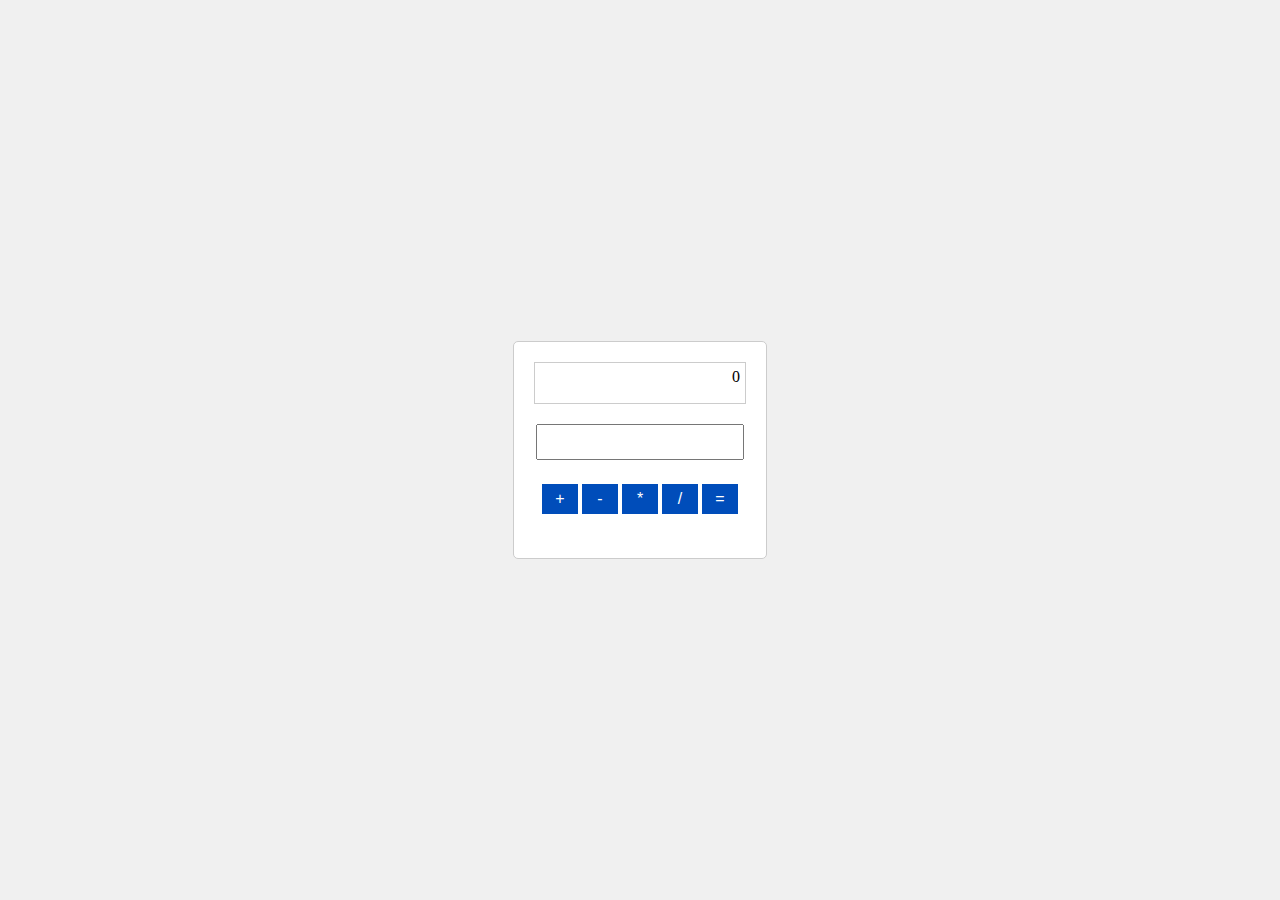
<file: calculadora_javascript/index.html>
<!DOCTYPE html>
<html>
<head>
    <title>Trabalho Calculadora</title>
    <link rel="stylesheet" type="text/css" href="style.css">
</head>
<body>
    <div class="calculator">
        <div id="display" class="display">0</div>
        <input type="text" id="entrada" class="entrada"/>
        <div class="buttons">
            <button onclick="addOperador('+')"class="btn" >+</button>
            <button onclick="addOperador('-')"class="btn" >-</button>
            <button onclick="addOperador('*')"class="btn" >*</button>
            <button onclick="addOperador('/')"class="btn" >/</button>
            <button onclick="calcular()" class="btn">=</button>
        </div>
    </div>
    <script src="script.js"></script>
</body>
</html>
</file>
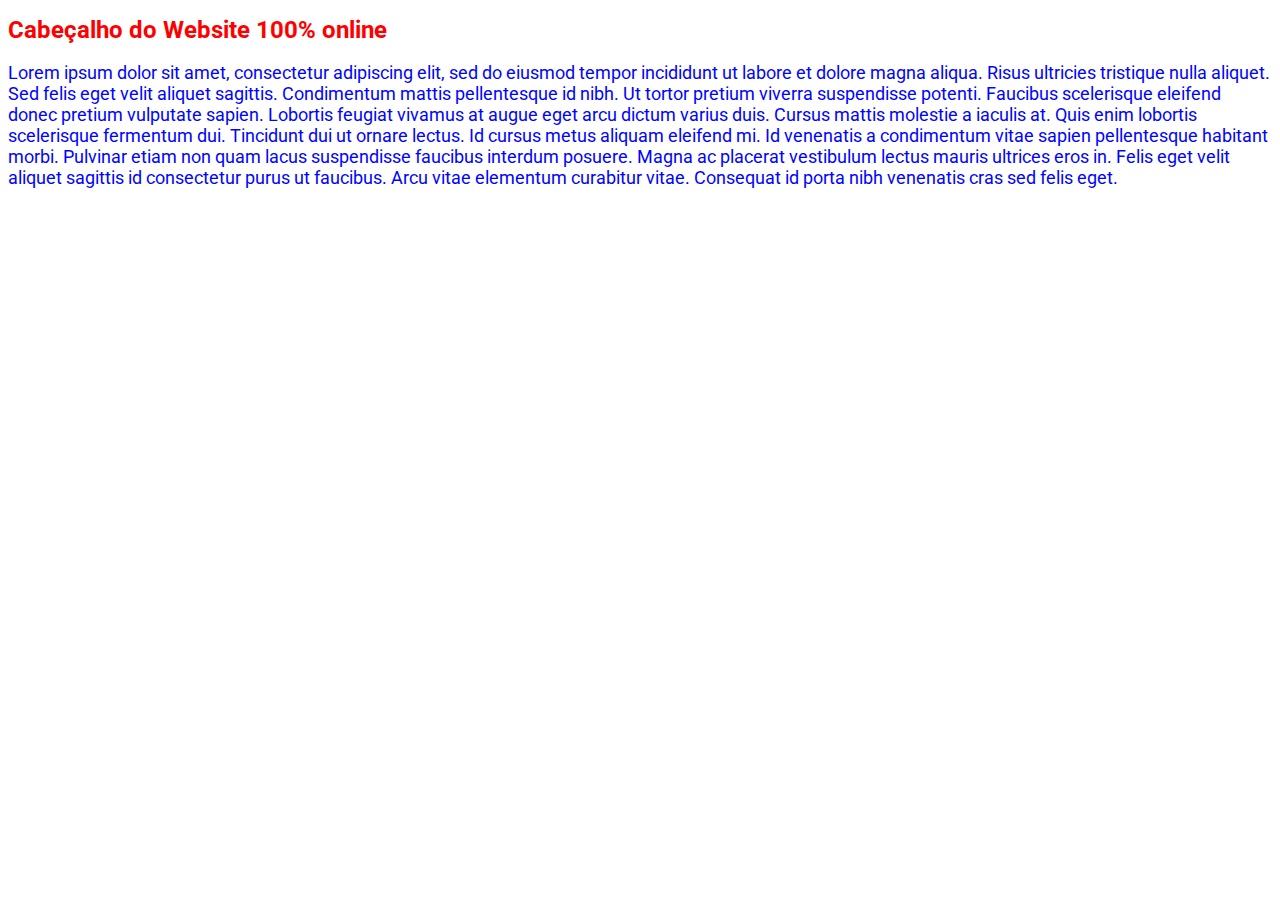
<file: trabalho_paragrafos.html>
<!-- Por Emmanuel Felipe Silva Santos -->
<!DOCTYPE html>
<html lang="pt-br">
<head>
    <meta charset="UTF-8">
    <meta name="viewport" content="width=device-width, initial-scale=1.0">
    <title>Meu Website Título</title>
    <style>
        @import url('https://fonts.googleapis.com/css2?family=Roboto:ital,wght@0,700;1,300&display=swap');
        h1 {
            font-family: 'Roboto', sans-serif;
            color: #ff0000;
            font-size: 24px;
        }
        p {
            font-family: 'Roboto', serif;
            color: #0004ff;
            font-size: 18px;
        }
    </style>
</head>
<body>
    <h1>Cabeçalho do Website 100% online</h1>
    <p id="primeiro_paragrafo">Lorem ipsum dolor sit amet, consectetur adipiscing elit, sed do eiusmod tempor incididunt ut labore et dolore magna aliqua. Risus ultricies tristique nulla aliquet. Sed felis eget velit aliquet sagittis. Condimentum mattis pellentesque id nibh. Ut tortor pretium viverra suspendisse potenti. Faucibus scelerisque eleifend donec pretium vulputate sapien. Lobortis feugiat vivamus at augue eget arcu dictum varius duis. Cursus mattis molestie a iaculis at. Quis enim lobortis scelerisque fermentum dui. Tincidunt dui ut ornare lectus. Id cursus metus aliquam eleifend mi. Id venenatis a condimentum vitae sapien pellentesque habitant morbi. Pulvinar etiam non quam lacus suspendisse faucibus interdum posuere. Magna ac placerat vestibulum lectus mauris ultrices eros in. Felis eget velit aliquet sagittis id consectetur purus ut faucibus. Arcu vitae elementum curabitur vitae. Consequat id porta nibh venenatis cras sed felis eget.</p>
    <p id="segundo_paragrafo">Segundo parágrafo default NULL</p>
    <p id="terceiro_paragrafo">Terceiro parágrafo default NULL</p>

    <script>
        function alterarParagrafos() {
            var novoTextoSegundoParagrafo = prompt("Digite o novo conteúdo para o segundo parágrafo:");
            var novoTextoTerceiroParagrafo = prompt("Digite o novo conteúdo para o terceiro parágrafo:");

            document.getElementById("segundo_paragrafo").innerHTML = novoTextoSegundoParagrafo;
            document.getElementById("terceiro_paragrafo").innerHTML = novoTextoTerceiroParagrafo;
        }

        alterarParagrafos();
    </script>
</body>
</html>
</file>
<file: calculadora_javascript/style.css>
body {
    display: flex;
    justify-content: center;
    align-items: center;
    height: 100vh;
    margin: 0;
    background-color: #f0f0f0;
}

.calculator {
    display: flex;
    flex-direction: column;
    justify-content: center;
    align-items: center;
    border: 1px solid #ccc;
    padding: 20px;
    border-radius: 5px;
    background-color: #fff;
}

.display {
    width: 200px;
    height: 30px;
    margin-bottom: 20px;
    text-align: right;
    border: 1px solid #ccc;
    padding: 5px;
}

.entrada {
    width: 200px;
    height: 30px;
    margin-bottom: 20px;
    text-align: right;
}

.buttons {
    display: flex;
    justify-content: space-between;
    width: 200px;
    margin-bottom: 20px;
}

.buttons button {
    width: 23%;
}

.btn {
    width: 200px;
    height: 30px;
    background-color: #004dba; 
    color: white; 
    border: none;
    text-align: center;
    text-decoration: none;
    display: inline-block;
    font-size: 16px;
    margin: 4px 2px;
    cursor: pointer;
}
</file>
